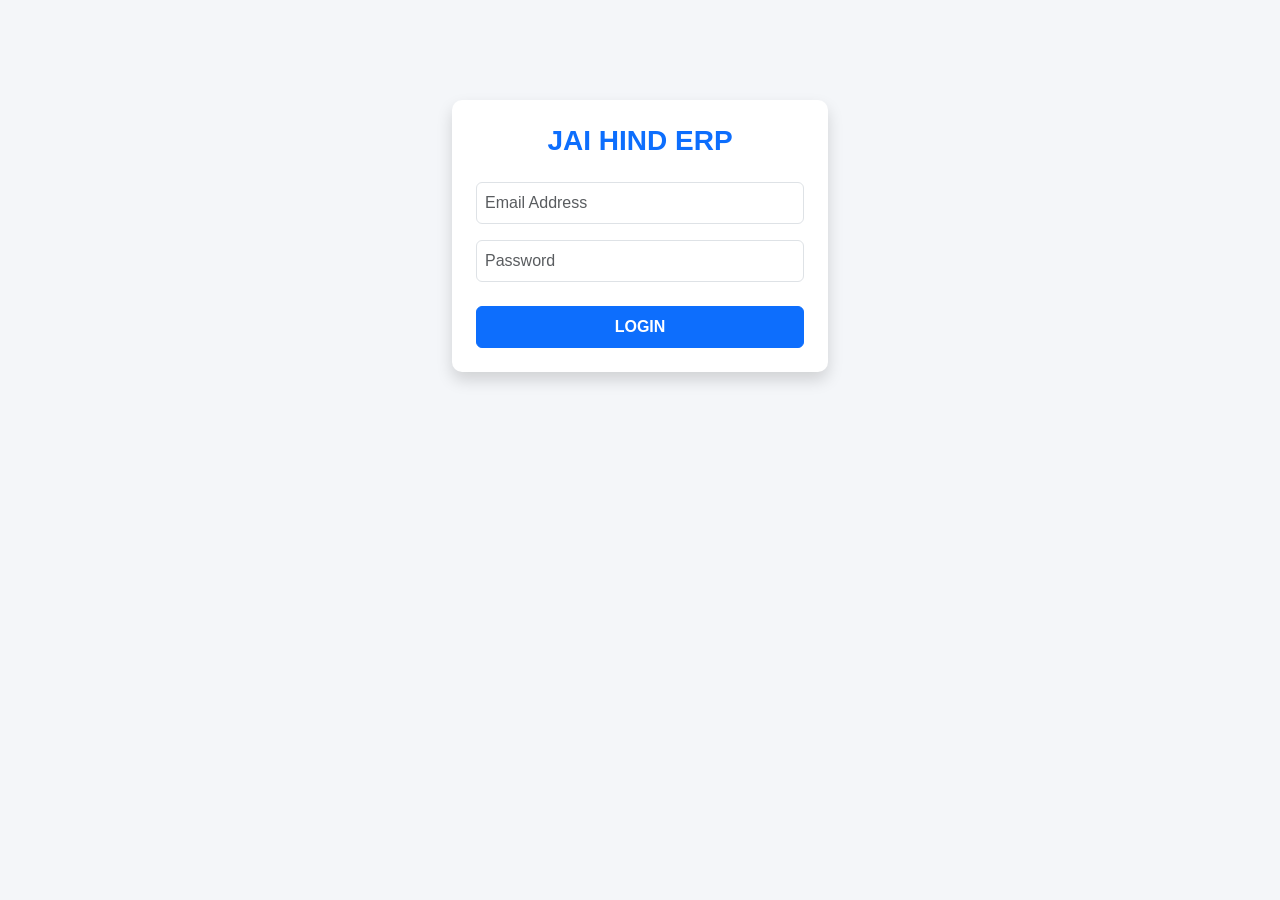
<file: index.html>
<!DOCTYPE html>
<html lang="en">
<head>
    <meta charset="UTF-8">
    <meta name="viewport" content="width=device-width, initial-scale=1.0">
    <title>Jai Hind Construction ERP</title>
    <link href="https://cdn.jsdelivr.net/npm/bootstrap@5.3.0/dist/css/bootstrap.min.css" rel="stylesheet">
    <style>
        body { background-color: #f4f6f9; font-family: 'Segoe UI', Tahoma, Geneva, Verdana, sans-serif;}
        .login-container { max-width: 400px; margin-top: 100px; }
        #dashboard-section { display: none; }
        .table-responsive { max-height: 65vh; overflow-y: auto; }
        thead th { position: sticky; top: 0; background-color: #343a40 !important; color: white; z-index: 1;}
        .card { border-radius: 10px; border: none; }
    </style>
</head>
<body>

    <div class="container login-container" id="login-section">
        <div class="card shadow p-4">
            <h3 class="text-center text-primary mb-4 fw-bold">JAI HIND ERP</h3>
            <div id="error-msg" class="alert alert-danger d-none text-center rounded"></div>
            
            <div class="mb-3">
                <input type="email" id="email" class="form-control p-2" placeholder="Email Address">
            </div>
            <div class="mb-4">
                <input type="password" id="password" class="form-control p-2" placeholder="Password">
            </div>
            <button id="login-btn" class="btn btn-primary w-100 fw-bold p-2" onclick="processLogin()">LOGIN</button>
        </div>
    </div>

    <div class="container-fluid" id="dashboard-section">
        <nav class="navbar navbar-expand-lg navbar-dark bg-dark px-4 mt-2 rounded shadow-sm">
            <a class="navbar-brand fw-bold" href="#">Jai Hind Construction</a>
            <div class="ms-auto text-white fw-bold" id="user-info"></div>
            <button class="btn btn-sm btn-danger ms-3 fw-bold" onclick="logout()">Logout</button>
        </nav>

        <div class="row mt-4 px-2">
            <div class="col-md-2 mb-3">
                <div class="list-group shadow-sm">
                    <a href="#" class="list-group-item list-group-item-action fw-bold" onclick="showView('dash-view')">📊 Dashboard</a>
                    <a href="#" class="list-group-item list-group-item-action fw-bold" onclick="showView('data-view')">🗄️ Master Database</a>
                </div>
            </div>
            
            <div class="col-md-10">
                
                <div id="dash-view" class="card p-4 shadow-sm mb-3">
                    <h4 class="mb-4 text-secondary fw-bold border-bottom pb-2">Business Summary</h4>
                    <div class="row">
                        <div class="col-md-3 mb-3">
                            <div class="card bg-success text-white shadow p-3">
                                <h6>Total Income</h6><h3 id="dash-income" class="fw-bold mt-2">Loading...</h3>
                            </div>
                        </div>
                        <div class="col-md-3 mb-3">
                            <div class="card bg-danger text-white shadow p-3">
                                <h6>Total Expense</h6><h3 id="dash-expense" class="fw-bold mt-2">Loading...</h3>
                            </div>
                        </div>
                        <div class="col-md-3 mb-3">
                            <div class="card bg-primary text-white shadow p-3">
                                <h6>Net Balance</h6><h3 id="dash-balance" class="fw-bold mt-2">Loading...</h3>
                            </div>
                        </div>
                        <div class="col-md-3 mb-3">
                            <div class="card bg-warning text-dark shadow p-3">
                                <h6>Market Dues</h6><h3 id="dash-dues" class="fw-bold mt-2">Loading...</h3>
                            </div>
                        </div>
                    </div>
                </div>

                <div id="data-view" class="card p-4 shadow-sm mb-3" style="display: none;">
                    <div class="d-flex justify-content-between align-items-center mb-3 border-bottom pb-2">
                        <h4 class="text-secondary fw-bold mb-0">Database Viewer</h4>
                        <select id="sheet-selector" class="form-select w-auto shadow-sm border-primary" onchange="fetchSheetData()">
                            <option value="TRANSACTIONS">TRANSACTIONS (Len-Den)</option>
                            <option value="DUES">DUES (Baki Khata)</option>
                            <option value="USERS">USERS (Logins)</option>
                            <option value="ITEM DETAILS">ITEM DETAILS</option>
                            <option value="ITEM LIST">ITEM LIST</option>
                            <option value="VILLAGE MASTER">VILLAGE MASTER</option>
                            <option value="Login Form">Login Form</option>
                            <option value="BY DATE">BY DATE</option>
                            <option value="DASHBOARD">DASHBOARD</option>
                            <option value="ITEM BY DATE">ITEM BY DATE</option>
                            <option value="NUMBERS">NUMBERS</option>
                        </select>
                    </div>

                    <input type="text" id="searchInput" class="form-control mb-3 border-primary shadow-sm" onkeyup="filterTable()" placeholder="🔍 Is table me kuch bhi search karein... (e.g., Name, Amount, Date)">

                    <div class="table-responsive">
                        <table class="table table-bordered table-striped table-hover text-nowrap" id="dynamic-table">
                            <thead id="table-head">
                                <tr><th>Select a sheet to load data...</th></tr>
                            </thead>
                            <tbody id="table-body">
                            </tbody>
                        </table>
                    </div>
                </div>

            </div>
        </div>
    </div>

    <script>
        // Aapka pehle se diya hua Deployment URL
        const API_URL = "https://script.google.com/macros/s/AKfycbwEhsKonoUzRLXW8P25HXlKO3e6UWAy9dE-oJXIBuYcHKJC1nNc96ABnFOQkh-Yur8s/exec";

        // Navigation Controller
        function showView(viewId) {
            document.getElementById('dash-view').style.display = 'none';
            document.getElementById('data-view').style.display = 'none';
            document.getElementById(viewId).style.display = 'block';
            
            if(viewId === 'data-view') {
                fetchSheetData(); // Automatically load data when tab is opened
            }
        }

        // Login Logic
        async function processLogin() {
            const email = document.getElementById('email').value.trim();
            const password = document.getElementById('password').value.trim();
            const loginBtn = document.getElementById('login-btn');
            const errorBox = document.getElementById('error-msg');

            if (!email || !password) return showError("Please enter email & password.");
            
            loginBtn.innerHTML = "Verifying..."; 
            loginBtn.disabled = true; 
            errorBox.classList.add('d-none');

            try {
                const res = await fetch(API_URL, {
                    method: 'POST', 
                    body: JSON.stringify({ action: 'LOGIN', email, password }),
                    headers: { 'Content-Type': 'text/plain;charset=utf-8' }
                });
                const data = await res.json();

                if (data.status === 'success') {
                    document.getElementById('login-section').style.display = 'none';
                    document.getElementById('dashboard-section').style.display = 'block';
                    document.getElementById('user-info').innerText = `Welcome, ${data.user.name}`;
                    loadDashboardData();
                } else {
                    showError(data.message);
                }
            } catch (e) { 
                showError("Server Connection Failed! Internet ya URL check karein."); 
            } finally { 
                loginBtn.innerHTML = "LOGIN"; 
                loginBtn.disabled = false; 
            }
        }

        // Fetch Dashboard Numbers
        async function loadDashboardData() {
            try {
                const res = await fetch(API_URL, {
                    method: 'POST', 
                    body: JSON.stringify({ action: 'GET_DASHBOARD' }),
                    headers: { 'Content-Type': 'text/plain;charset=utf-8' }
                });
                const r = await res.json();
                
                if (r.status === 'success') {
                    document.getElementById('dash-income').innerText = "₹ " + r.data.income.toLocaleString('en-IN');
                    document.getElementById('dash-expense').innerText = "₹ " + r.data.expense.toLocaleString('en-IN');
                    document.getElementById('dash-balance').innerText = "₹ " + r.data.balance.toLocaleString('en-IN');
                    document.getElementById('dash-dues').innerText = "₹ " + r.data.dues.toLocaleString('en-IN');
                }
            } catch (e) { console.error("Dashboard Load Error:", e); }
        }

        // Fetch Master Database Sheet
        async function fetchSheetData() {
            const sheetName = document.getElementById('sheet-selector').value;
            const thead = document.getElementById('table-head');
            const tbody = document.getElementById('table-body');
            
            document.getElementById('searchInput').value = ""; // Reset Search

            thead.innerHTML = `<tr><th class="text-primary text-center">Loading data for ${sheetName}... Please wait.</th></tr>`;
            tbody.innerHTML = '';

            try {
                const res = await fetch(API_URL, {
                    method: 'POST', 
                    body: JSON.stringify({ action: 'GET_SHEET_DATA', sheetName: sheetName }),
                    headers: { 'Content-Type': 'text/plain;charset=utf-8' }
                });
                const r = await res.json();

                if (r.status === 'success') {
                    // Create Headings dynamically
                    let headHTML = '<tr>';
                    r.headers.forEach(h => { headHTML += `<th>${h}</th>`; });
                    headHTML += '</tr>';
                    thead.innerHTML = headHTML;

                    // Create Data Rows dynamically
                    let bodyHTML = '';
                    r.rows.forEach(row => {
                        bodyHTML += '<tr>';
                        row.forEach(cell => { bodyHTML += `<td>${cell || '-'}</td>`; });
                        bodyHTML += '</tr>';
                    });
                    tbody.innerHTML = bodyHTML;
                } else {
                    thead.innerHTML = `<tr><th class="text-danger">Error: ${r.message}</th></tr>`;
                }
            } catch (e) {
                thead.innerHTML = `<tr><th class="text-danger">Failed to fetch data.</th></tr>`;
            }
        }

        // Live Frontend Search Filter
        function filterTable() {
            let input = document.getElementById("searchInput").value.toLowerCase();
            let rows = document.getElementById("table-body").getElementsByTagName("tr");

            for (let i = 0; i < rows.length; i++) {
                let rowData = rows[i].innerText.toLowerCase();
                if (rowData.includes(input)) {
                    rows[i].style.display = "";
                } else {
                    rows[i].style.display = "none";
                }
            }
        }

        // Utility Functions
        function showError(msg) {
            const err = document.getElementById('error-msg'); 
            err.innerText = msg; 
            err.classList.remove('d-none');
        }
        
        function logout() { 
            location.reload(); 
        }
    </script>
</body>
</html>
</file>
